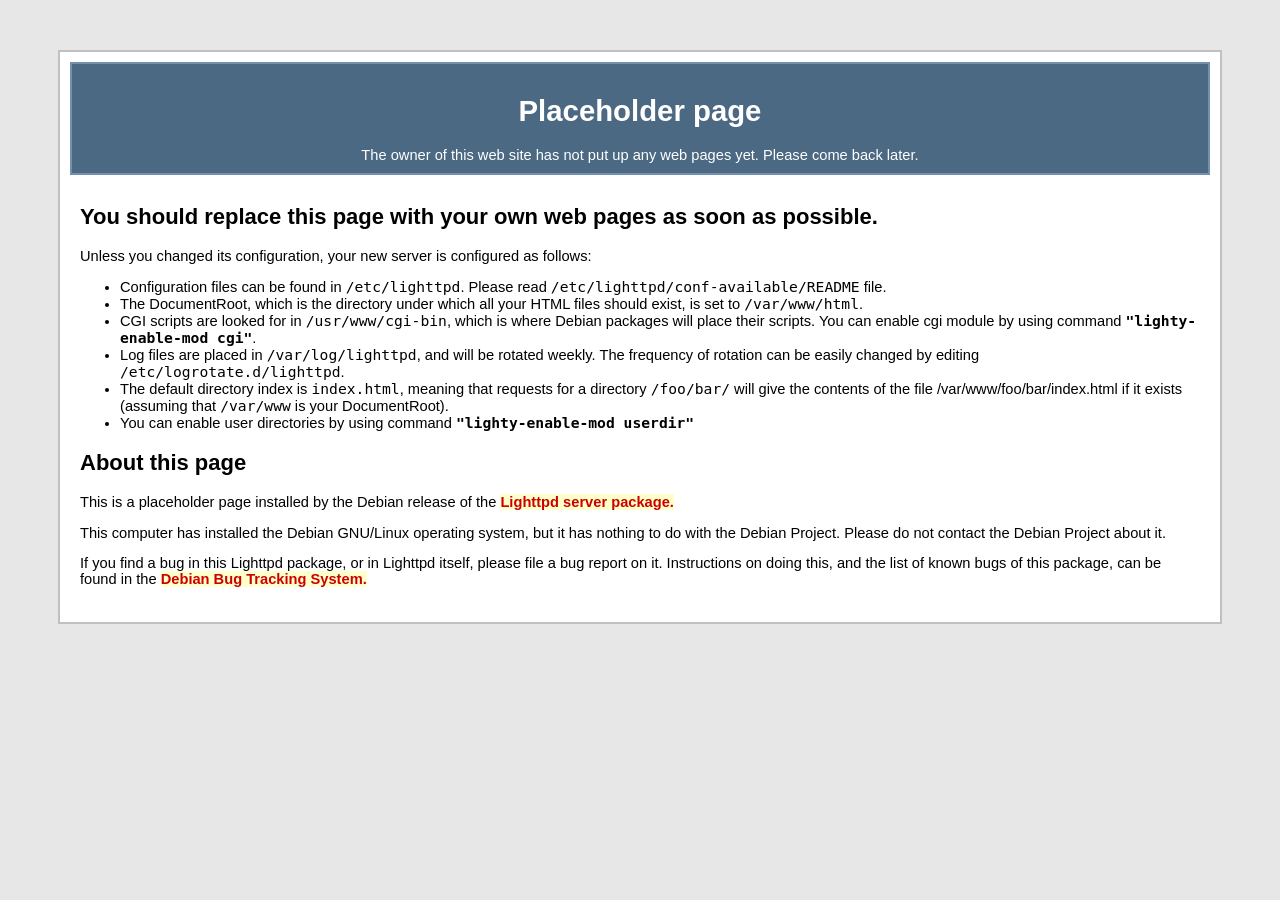
<file: index.lighttpd.html>
<!DOCTYPE html PUBLIC "-//W3C//DTD XHTML 1.0 Transitional//EN" "http://www.w3.org/TR/xhtml1/DTD/xhtml1-transitional.dtd">
<html xmlns="http://www.w3.org/1999/xhtml">
<head>
<meta http-equiv="Content-Type" content="text/html; charset=UTF-8" />
<title>Welcome page</title>
<style type="text/css" media="screen">
body { background: #e7e7e7; font-family: Verdana, sans-serif; font-size: 11pt; }
#page { background: #ffffff; margin: 50px; border: 2px solid #c0c0c0; padding: 10px; }
#header { background: #4b6983; border: 2px solid #7590ae; text-align: center; padding: 10px; color: #ffffff; }
#header h1 { color: #ffffff; }
#body { padding: 10px; }
span.tt { font-family: monospace; }
span.bold { font-weight: bold; }
a:link { text-decoration: none; font-weight: bold; color: #C00; background: #ffc; }
a:visited { text-decoration: none; font-weight: bold; color: #999; background: #ffc; }
a:active { text-decoration: none; font-weight: bold; color: #F00; background: #FC0; }
a:hover { text-decoration: none; color: #C00; background: #FC0; }
</style>
</head>
<body>
<div id="page">
 <div id="header">
 <h1> Placeholder page </h1>
  The owner of this web site has not put up any web pages yet. Please come back later.
 </div>
 <div id="body">
  <h2>You should replace this page with your own web pages as soon as possible.</h2>
  Unless you changed its configuration, your new server is configured as follows:
  <ul>
   <li>Configuration files can be found in <span class="tt">/etc/lighttpd</span>. Please read  <span class="tt">/etc/lighttpd/conf-available/README</span> file.</li>
   <li>The DocumentRoot, which is the directory under which all your HTML files should exist, is set to <span class="tt">/var/www/html</span>.</li>
   <li>CGI scripts are looked for in <span class="tt">/usr/www/cgi-bin</span>, which is where Debian packages will place their scripts. You can enable cgi module by using command <span class="bold tt">&quot;lighty-enable-mod cgi&quot;</span>.</li>
   <li>Log files are placed in <span class="tt">/var/log/lighttpd</span>, and will be rotated weekly. The frequency of rotation can be easily changed by editing <span class="tt">/etc/logrotate.d/lighttpd</span>.</li>
   <li>The default directory index is <span class="tt">index.html</span>, meaning that requests for a directory <span class="tt">/foo/bar/</span> will give the contents of the file /var/www/foo/bar/index.html if it exists (assuming that <span class="tt">/var/www</span> is your DocumentRoot).</li>
   <li>You can enable user directories by using command <span class="bold tt">&quot;lighty-enable-mod userdir&quot;</span></li>
  </ul>
  <h2>About this page</h2>
  <p>
   This is a placeholder page installed by the Debian release of the <a href="http://packages.debian.org/lighttpd">Lighttpd server package.</a>
  </p>
  <p>
   This computer has installed the Debian GNU/Linux operating system, but it has nothing to do with the Debian Project. Please do not contact the Debian Project about it.
  </p>
  <p>
   If you find a bug in this Lighttpd package, or in Lighttpd itself, please file a bug report on it. Instructions on doing this, and the list of known bugs of this package, can be found in the 
   <a href="http://bugs.debian.org/cgi-bin/pkgreport.cgi?pkg=lighttpd">Debian Bug Tracking System.</a>
  </p>
 </div>
</div>
<!-- s:853e9a42efca88ae0dd1a83aeb215047 -->
</body>
</html>
</file>
